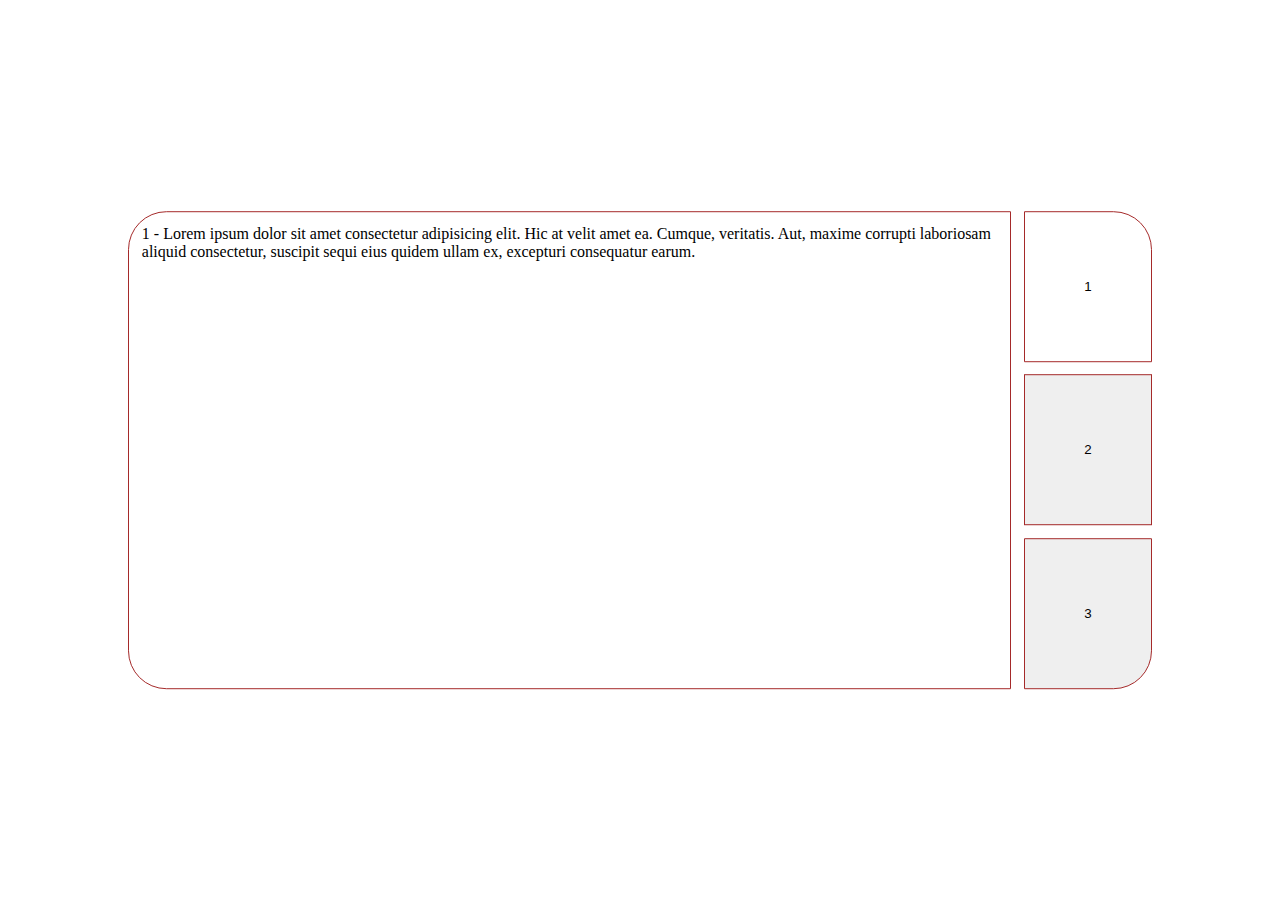
<file: index.html>
<!DOCTYPE html>
<html>
  
  <head>
    <link rel="stylesheet" href="style.css">
    <title>tabs</title>
  </head>

  <body>
    

    <div class="tabs">

      <input type="radio" name="tab-name" id="tab1" checked hidden>
      <input type="radio" name="tab-name" id="tab2" hidden>
      <input type="radio" name="tab-name" id="tab3" hidden>

      <div class="tab-container">
        <div class="tab-content">
          1 - Lorem ipsum dolor sit amet consectetur adipisicing elit. Hic at velit amet ea. Cumque, veritatis. Aut, maxime corrupti laboriosam aliquid consectetur, suscipit sequi eius quidem ullam ex, excepturi consequatur earum.
        </div>
        <div class="tab-content">
          2- Lorem ipsum dolor sit amet consectetur adipisicing elit. Hic at velit amet ea. Cumque, veritatis. Aut, maxi
        </div>
        <div class="tab-content">
          3- Lorem ipsum dolor sit am   ˜  et consectetur adipisicing elit. 
        </div>
      </div>

      <div class="tab-buttons">
        <button class="tab-btn"><label for="tab1">1</label></button>
        <button class="tab-btn"><label for="tab2">2</label></button>
        <button class="tab-btn"><label for="tab3">3</label></button>
      </div>
    
    </div>
    
  </body>

  </html>
</file>
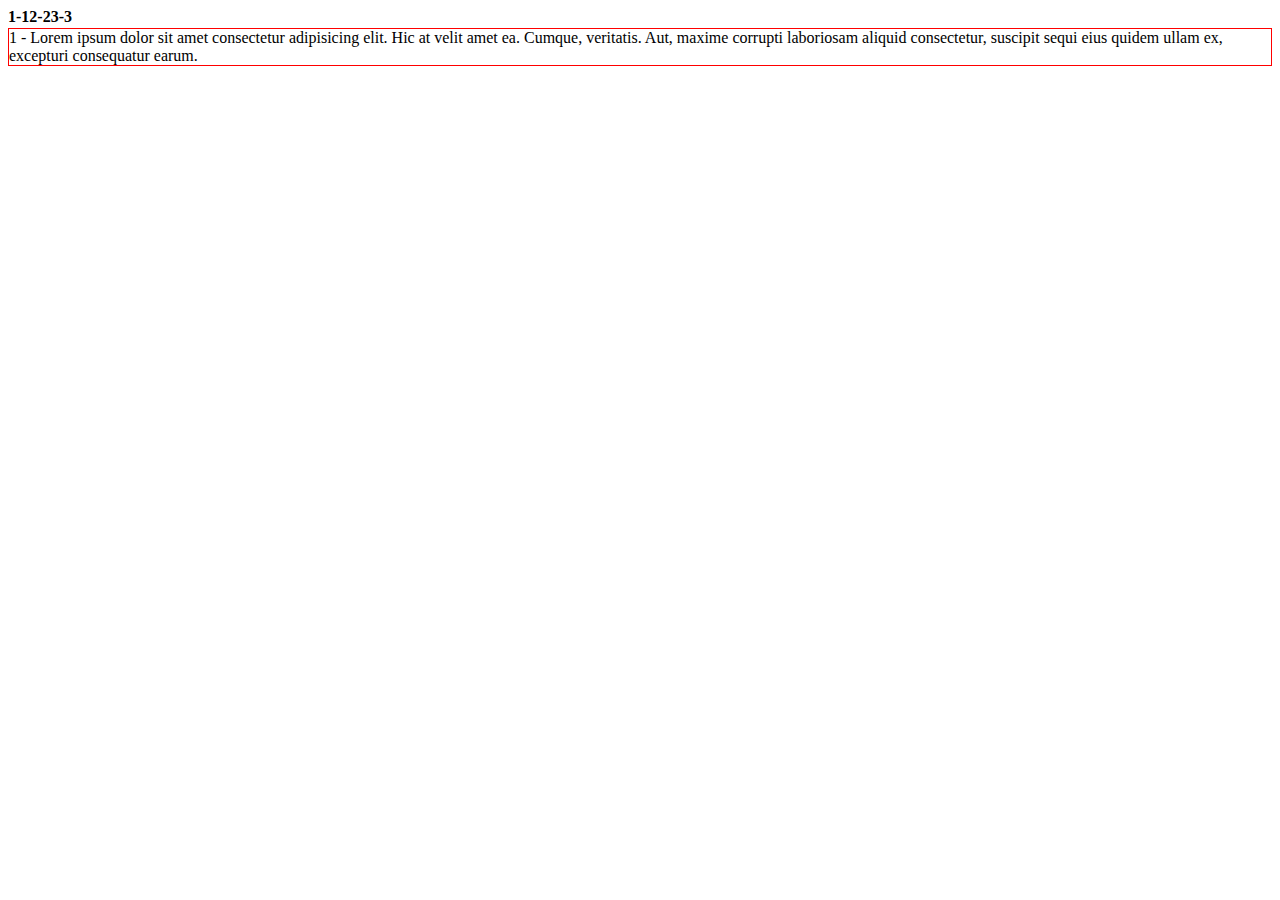
<file: index2.html>
<!DOCTYPE html>
<html>

<head>
  <link rel="stylesheet" href="style2.css">
  <title>tabs</title>
</head>

<body>


  <div class="tabs">

    <label>
      <input type="radio" name="tab-name" checked hidden>
      <b>1-1</b>
      <div class="tab-content">
        1 - Lorem ipsum dolor sit amet consectetur adipisicing elit. Hic at velit amet ea. Cumque, veritatis. Aut,
        maxime corrupti laboriosam aliquid consectetur, suscipit sequi eius quidem ullam ex, excepturi consequatur
        earum.
      </div>
    </label>
    

    <label>
      <input type="radio" name="tab-name" hidden>
      <b>2-2</b>
      <div class="tab-content">
        2- Lorem ipsum dolor sit amet consectetur adipisicing elit. Hic at velit amet ea. Cumque, veritatis. Aut, maxi
      </div>
    </label>

    <label>
      <input type="radio" name="tab-name" hidden>
      <b>3-3</b>
      <div class="tab-content">
        3- Lorem ipsum dolor sit am ˜ et consectetur adipisicing elit.
      </div>
    </label>
  </div>

</body>

</html>
</file>
<file: style.css>
:root {
  --radius: 3vw;
  --border: 1px solid brown;
}


.tabs {
  display: flex;
  width: 80%;
  gap: 1vw;
  
  position: absolute;
  top: 50%;
  left: 50%;
  transform: translate(-50%, -50%);

}

.tab-container {
  border: var(--border);
  padding: 1vw;
  border-top-left-radius: var(--radius);
  border-bottom-left-radius: var(--radius);
  height: 50vh;
  flex-grow: 1;
}

#tab1:not(:checked)~.tab-container>.tab-content:nth-child(1),
#tab2:not(:checked)~.tab-container>.tab-content:nth-child(2),
#tab3:not(:checked)~.tab-container>.tab-content:nth-child(3) {
  display: none;
}

.tab-buttons {
  display: flex;
  flex-direction: column;
  gap: 1vw;
}

.tab-btn {
  width: 10vw;
  border: var(--border);
  flex-grow: 1;
  padding: 0;
}



#tab1:checked~.tab-buttons>.tab-btn:nth-child(1),
#tab2:checked~.tab-buttons>.tab-btn:nth-child(2),
#tab3:checked~.tab-buttons>.tab-btn:nth-child(3) {
  background-color: white;
}


.tab-btn:first-child {
  border-top-right-radius: var(--radius);
}

.tab-btn:last-child {
  border-bottom-right-radius: var(--radius);
}

.tab-btn>label {
  display: flex;
  align-items: center;
  justify-content: center;
  width: 100%;
  height: 100%;
}
</file>
<file: style2.css>
.tabs {
  display: flex;
  position: relative;
}

.tab-content {
  display: none;
  position: absolute;
  top: 20px;
  left: 0;
  border: 1px solid red;
}

:checked~.tab-content {
  display: block;
}
</file>
